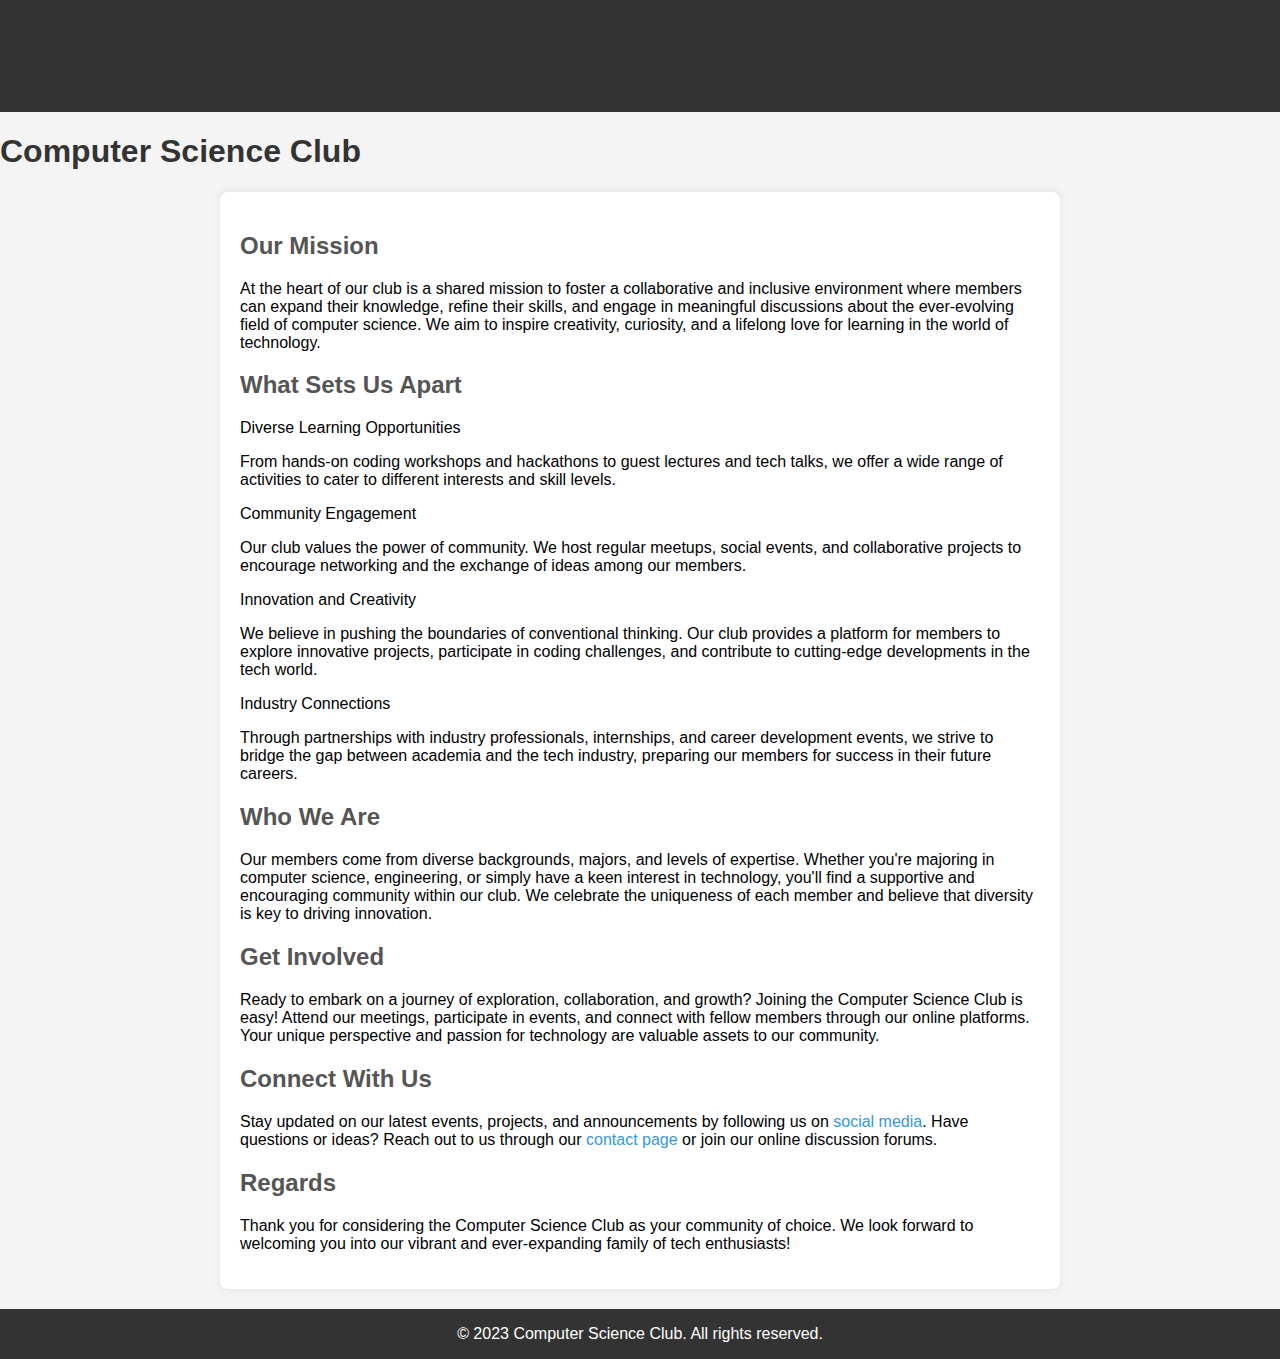
<file: index.html>
<!DOCTYPE html>
<html lang="en">

<head>
    <meta charset="UTF-8">
    <meta name="viewport" content="width=device-width, initial-scale=1.0">
    <title>Computer Science Club - About Us</title>
    <style>
        body {
            font-family: 'Arial', sans-serif;
            background-color: #f4f4f4;
            margin: 0;
            padding: 0;
        }

        header {
            background-color: #333;
            color: white;
            text-align: center;
            padding: 1em;
        }

        section {
            max-width: 800px;
            margin: 20px auto;
            padding: 20px;
            background-color: white;
            border-radius: 8px;
            box-shadow: 0 0 10px rgba(82, 67, 67, 0.1);
        }

        h1 {
            color: #333;
        }

        h2 {
            color: #555;
        }

        p {
            color: #000000;
        }

        a {
            color: #3498db;
            text-decoration: none;
        }

        a:hover {
            text-decoration: underline;
        }

        ul {
            list-style: none;
            padding: 0;
        }

        li {
            margin-bottom: 5px;
        }

        footer {
            text-align: center;
            padding: 1em;
            background-color: #333;
            color: white;
        }
    </style>
</head>

<body>

    <header>
        <h1>Computer Science Club</h1>
    </header>

    <h1>Computer Science Club</h1>

    <section>
        <h2>Our Mission</h2>
        <p>At the heart of our club is a shared mission to foster a collaborative and inclusive environment where members can
            expand their knowledge, refine their skills, and engage in meaningful discussions about the ever-evolving field of
            computer science. We aim to inspire creativity, curiosity, and a lifelong love for learning in the world of technology.
        </p>

        <h2>What Sets Us Apart</h2>
        <ul>
            <li>Diverse Learning Opportunities</li>
            <p>From hands-on coding workshops and hackathons to guest lectures and tech talks, we offer a wide range of activities to cater to different interests and skill levels.</p>
            <li>Community Engagement</li>
            <p>Our club values the power of community. We host regular meetups, social events, and collaborative projects to encourage networking and the exchange of ideas among our members.</p>
            <li>Innovation and Creativity</li>
            <p>We believe in pushing the boundaries of conventional thinking. Our club provides a platform for members to explore innovative projects, participate in coding challenges, and contribute to cutting-edge developments in the tech world.</p>
            <li>Industry Connections</li>
            <p>Through partnerships with industry professionals, internships, and career development events, we strive to bridge the gap between academia and the tech industry, preparing our members for success in their future careers.</p>
        </ul>

        <h2>Who We Are</h2>
        <p>Our members come from diverse backgrounds, majors, and levels of expertise. Whether you're majoring in computer science,
            engineering, or simply have a keen interest in technology, you'll find a supportive and encouraging community within our
            club. We celebrate the uniqueness of each member and believe that diversity is key to driving innovation.
        </p>

        <h2>Get Involved</h2>
        <p>Ready to embark on a journey of exploration, collaboration, and growth? Joining the Computer Science Club is easy! Attend
            our meetings, participate in events, and connect with fellow members through our online platforms. Your unique perspective
            and passion for technology are valuable assets to our community.
        </p>

        <h2>Connect With Us</h2>
        <p>Stay updated on our latest events, projects, and announcements by following us on <a href="#">social media</a>. Have
            questions or ideas? Reach out to us through our <a href="#">contact page</a> or join our online discussion forums.
        </p>

        <h2>Regards</h2>
        <p>Thank you for considering the Computer Science Club as your community of choice. We look forward to welcoming you into our vibrant and ever-expanding family of tech enthusiasts! </p>
    </section>
    

    <footer>
        &copy; 2023 Computer Science Club. All rights reserved.
    </footer>

</body>

</html>
</file>
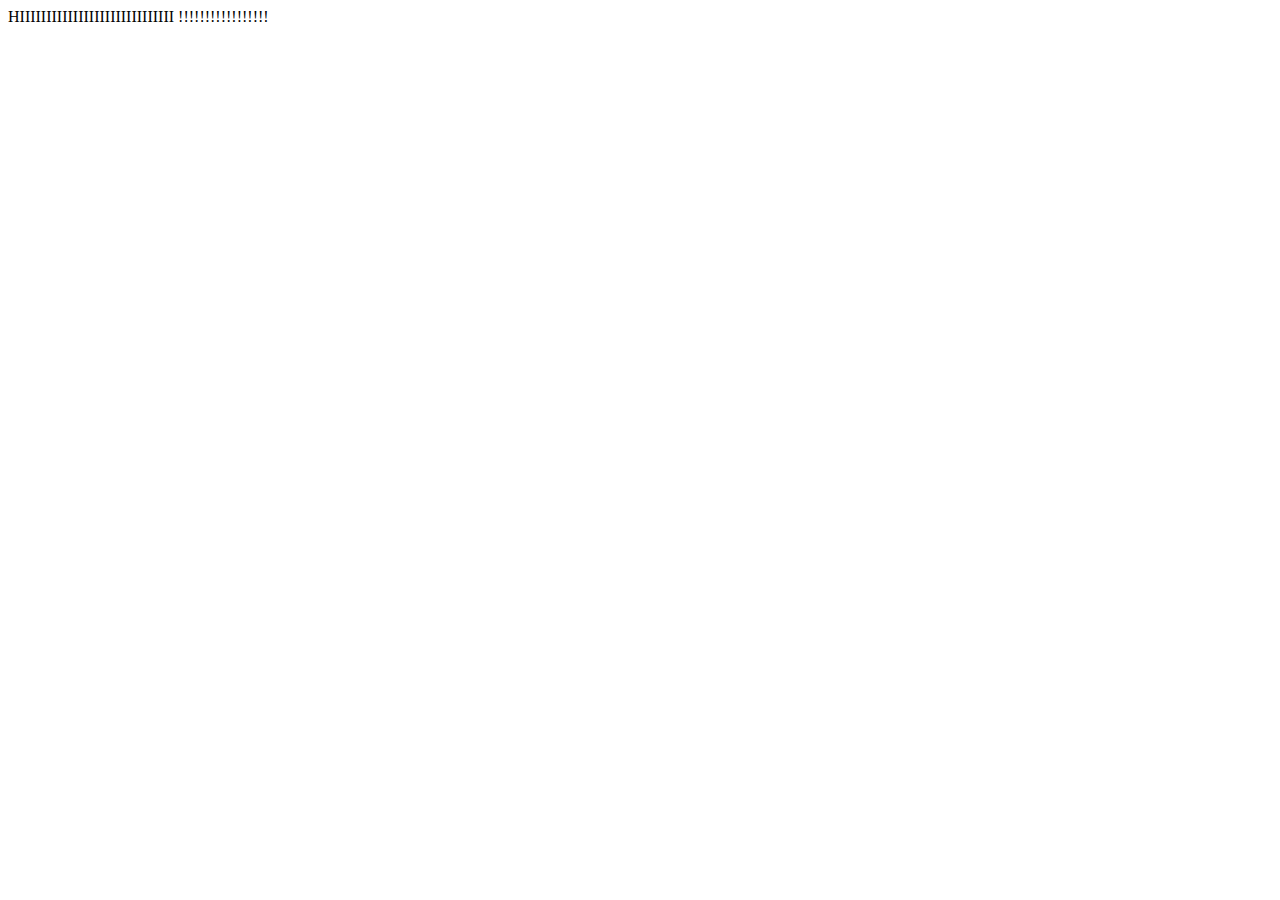
<file: evan.html>
<!DOCTYPE html>
<html>

<head>
  <meta charset="utf-8">
  <meta name="viewport" content="width=device-width">

</head>

<body>
  HIIIIIIIIIIIIIIIIIIIIIIIIIIIII !!!!!!!!!!!!!!!!!


  
</body>

</html>
</file>
